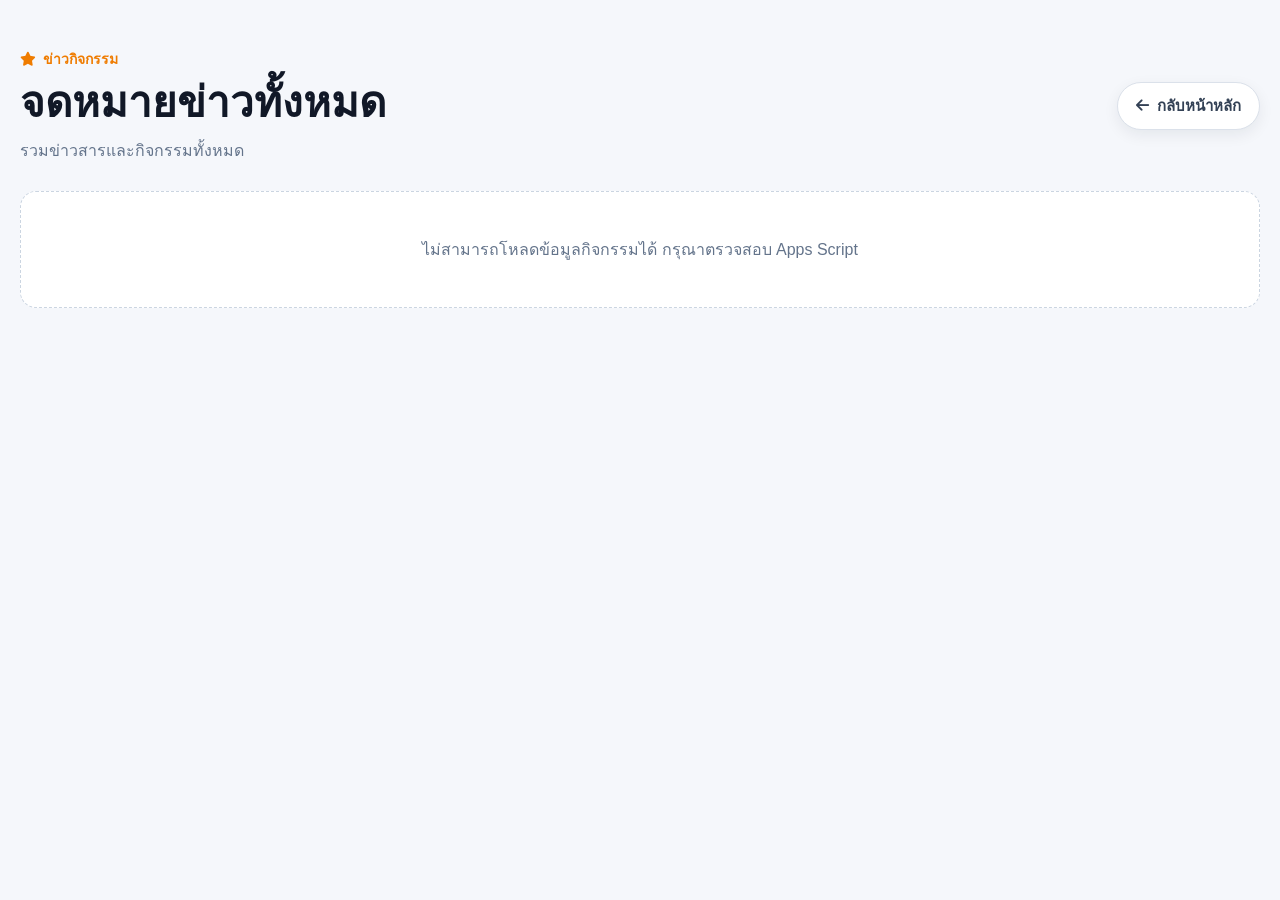
<file: activity.html>
<!DOCTYPE html>
<html lang="th">
<head>
  <meta charset="UTF-8">

  <meta name="viewport"
        content="width=device-width, initial-scale=1.0">

  <title>จดหมายข่าวทั้งหมด</title>

  <!-- Font Awesome -->
  <link rel="stylesheet"
        href="https://cdnjs.cloudflare.com/ajax/libs/font-awesome/6.5.2/css/all.min.css">

  <!-- CSS หลักของเว็บไซต์ -->
  <link rel="stylesheet" href="style.css">

  <!-- CSS Activity Box -->
  <link rel="stylesheet" href="activity-box.css">

  <style>
    .activity-page{
      min-height:100vh;
      padding:48px 0 80px;
      background:#f5f7fb;
    }

    .activity-page-container{
      width:min(1320px, calc(100% - 40px));
      margin:0 auto;
    }

    .activity-page-top{
      display:flex;
      align-items:center;
      justify-content:space-between;
      gap:20px;
      margin-bottom:28px;
    }

    .activity-page-heading{
      min-width:0;
    }

    .activity-page-kicker{
      display:inline-flex;
      align-items:center;
      gap:7px;
      margin-bottom:8px;
      color:#ef7c00;
      font-size:14px;
      font-weight:700;
    }

    .activity-page-heading h1{
      margin:0;
      color:#111827;
      font-size:clamp(28px, 4vw, 42px);
      line-height:1.2;
    }

    .activity-page-heading p{
      margin:10px 0 0;
      color:#64748b;
      font-size:16px;
    }

    .activity-back-btn{
      display:inline-flex;
      align-items:center;
      justify-content:center;
      gap:8px;
      flex-shrink:0;

      padding:11px 18px;
      border-radius:999px;

      background:#fff;
      border:1px solid #dbe1ea;
      color:#334155;

      text-decoration:none;
      font-size:15px;
      font-weight:700;

      box-shadow:0 5px 15px rgba(15,23,42,.07);
      transition:
        transform .2s ease,
        box-shadow .2s ease,
        border-color .2s ease;
    }

    .activity-back-btn:hover{
      transform:translateY(-2px);
      border-color:#ff9800;
      box-shadow:0 10px 22px rgba(15,23,42,.12);
    }

    .activity-page .activity-box-grid{
      grid-template-columns:repeat(6, minmax(0, 1fr));
    }

    .activity-page-status{
      padding:45px 20px;
      border:1px dashed #cbd5e1;
      border-radius:16px;
      background:#fff;
      color:#64748b;
      text-align:center;
      font-size:16px;
    }


    .activity-slider-controls{
      display:grid;
      grid-template-columns:1fr auto 1fr;
      align-items:center;
      margin-top:30px;
      padding:0 8px;
    }

    .activity-slider-controls[hidden]{
      display:none;
    }

    .activity-slider-btn{
      width:58px;
      height:58px;
      display:inline-flex;
      align-items:center;
      justify-content:center;
      border:1px solid #d8e1ec;
      border-radius:50%;
      background:#fff;
      color:#ef7c00;
      font-size:22px;
      cursor:pointer;
      box-shadow:0 8px 22px rgba(15,23,42,.09);
      transition:transform .18s ease, box-shadow .18s ease, opacity .18s ease;
    }

    .activity-slider-btn:first-child{justify-self:start}
    .activity-slider-btn:last-child{justify-self:end}

    .activity-slider-btn:hover:not(:disabled){
      transform:translateY(-2px);
      box-shadow:0 12px 28px rgba(15,23,42,.14);
    }

    .activity-slider-btn:disabled{
      opacity:.28;
      cursor:not-allowed;
    }

    .activity-page-indicator{
      min-width:78px;
      padding:8px 14px;
      border-radius:999px;
      background:#e8eef6;
      color:#64748b;
      text-align:center;
      font-size:14px;
      font-weight:700;
    }

    @media (max-width:1200px){
      .activity-page .activity-box-grid{
        grid-template-columns:repeat(4, minmax(0, 1fr));
      }
    }

    @media (max-width:992px){
      .activity-page .activity-box-grid{
        grid-template-columns:repeat(3, minmax(0, 1fr));
      }
    }

    @media (max-width:768px){
      .activity-page{
        padding:34px 0 60px;
      }

      .activity-page-container{
        width:min(100% - 28px, 1320px);
      }

      .activity-page-top{
        align-items:flex-start;
      }

      .activity-page .activity-box-grid{
        grid-template-columns:repeat(2, minmax(0, 1fr));
        gap:16px;
      }
    }

    @media (max-width:520px){
      .activity-page-top{
        flex-direction:column;
      }

      .activity-back-btn{
        width:100%;
      }

      .activity-page .activity-box-grid{
        grid-template-columns:1fr;
      }
    }
  </style>
</head>

<body>

  <!-- ใส่ Header หรือ Menu เดิมของเว็บไซต์ตรงนี้ -->

  <main class="activity-page">
    <div class="activity-page-container">

      <div class="activity-page-top">

        <div class="activity-page-heading">
          <div class="activity-page-kicker">
            <i class="fa-solid fa-star"
               aria-hidden="true"></i>
            ข่าวกิจกรรม
          </div>

          <h1>จดหมายข่าวทั้งหมด</h1>

          <p>
            รวมข่าวสารและกิจกรรมทั้งหมด
          </p>
        </div>

<a class="activity-back-btn"
   href="index.html"
   onclick="return backToHome(event)">
          <i class="fa-solid fa-arrow-left"
             aria-hidden="true"></i>
          กลับหน้าหลัก
        </a>

      </div>

      <div id="activityAllStatus"
           class="activity-page-status">
        กำลังโหลดข้อมูลกิจกรรม...
      </div>

      <div id="activityAllGrid"
           class="activity-box-grid">
      </div>

      <div id="activitySliderControls" class="activity-slider-controls" hidden>
        <button id="activityPrevBtn" class="activity-slider-btn" type="button" aria-label="แสดง 12 รายการก่อนหน้า">
          <i class="fa-solid fa-arrow-left"></i>
        </button>

        <div id="activityPageIndicator" class="activity-page-indicator"></div>

        <button id="activityNextBtn" class="activity-slider-btn" type="button" aria-label="แสดง 12 รายการถัดไป">
          <i class="fa-solid fa-arrow-right"></i>
        </button>
      </div>

    </div>
  </main>

  <!-- ใส่ Footer เดิมของเว็บไซต์ตรงนี้ -->

  <script>
    (() => {
      'use strict';

      const ACTIVITY_API_URL =
        'https://script.google.com/macros/s/AKfycbxFq4haAxXGYT2sVc2cU9OjO-XtqyezvkZB1NxcDJTqpgQS5V2QM_De5BYEWyScQztiXg/exec?mode=activity';

      const ACTIVITY_PAGE_SIZE = 12;
      const activityState = { items: [], page: 0 };

      const escapeHtml = (value) => String(value ?? '')
        .replaceAll('&', '&amp;')
        .replaceAll('<', '&lt;')
        .replaceAll('>', '&gt;')
        .replaceAll('"', '&quot;')
        .replaceAll("'", '&#039;');

      function normalizeActivity(row) {
        return {
          title: String(
            row.title ??
            row.topic ??
            ''
          ).trim(),

          image: String(
            row.image ??
            row.imageUrl ??
            ''
          ).trim(),

          url: String(
            row.url ??
            row.link ??
            ''
          ).trim(),

          date: String(
            row.date ??
            ''
          ).trim()
        };
      }

      function renderActivities(items) {
        const grid =
          document.getElementById('activityAllGrid');

        const status =
          document.getElementById('activityAllStatus');

        if (!grid || !status) return;

        const controls = document.getElementById('activitySliderControls');
        const prevBtn = document.getElementById('activityPrevBtn');
        const nextBtn = document.getElementById('activityNextBtn');
        const indicator = document.getElementById('activityPageIndicator');

        if (!items.length) {
          if (controls) controls.hidden = true;
          grid.innerHTML = '';
          status.hidden = false;
          status.textContent = 'ยังไม่มีข้อมูลกิจกรรม';
          return;
        }

        status.hidden = true;

        const totalPages = Math.max(1, Math.ceil(items.length / ACTIVITY_PAGE_SIZE));
        const start = activityState.page * ACTIVITY_PAGE_SIZE;
        const visibleItems = items.slice(start, start + ACTIVITY_PAGE_SIZE);

        grid.innerHTML = visibleItems.map((item) => {
          const title = escapeHtml(
            item.title || 'กิจกรรม'
          );

          const image = escapeHtml(
            item.image ||
            'https://placehold.co/900x650?text=Activity'
          );

          const url = escapeHtml(item.url || '');
          const date = escapeHtml(item.date || '');

          const clickableClass =
            item.url ? ' is-clickable' : '';

          return `
            <article class="activity-box-card${clickableClass}">

              <a class="activity-box-image-link"
                 href="${url || '#'}"
                 ${item.url
                   ? 'target="_blank" rel="noopener noreferrer"'
                   : 'aria-disabled="true" tabindex="-1"'}
                 aria-label="เปิดรายละเอียด ${title}">

                <img
                  src="${image}"
                  alt="${title}"
                  loading="lazy"
                  onerror="this.onerror=null;this.src='https://placehold.co/900x650?text=Activity';">
              </a>

              <div class="activity-box-card-body">

                <h3>${title}</h3>

                ${
                  date
                    ? `
                      <div class="activity-box-date">
                        <i class="fa-solid fa-calendar-days"
                           aria-hidden="true"></i>
                        <span>${date}</span>
                      </div>
                    `
                    : ''
                }

              </div>
            </article>
          `;
        }).join('');

        if (controls && prevBtn && nextBtn && indicator) {
          controls.hidden = totalPages <= 1;
          prevBtn.disabled = activityState.page <= 0;
          nextBtn.disabled = activityState.page >= totalPages - 1;
          indicator.textContent = `${activityState.page + 1} / ${totalPages}`;
        }
      }

      async function loadAllActivities() {
        const status =
          document.getElementById('activityAllStatus');

        try {
          const response = await fetch(
            ACTIVITY_API_URL + '&_t=' + Date.now(),
            {
              method:'GET',
              cache:'no-store'
            }
          );

          if (!response.ok) {
            throw new Error(
              `HTTP ${response.status}`
            );
          }

          const result = await response.json();

          if (!result.success) {
            throw new Error(
              result.message ||
              'โหลดข้อมูลกิจกรรมไม่สำเร็จ'
            );
          }

          const items = (result.activities || [])
            .map(normalizeActivity)
            .filter(item =>
              item.title || item.image
            );

          activityState.items = items;
          activityState.page = 0;
          renderActivities(activityState.items);

        } catch (error) {
          console.error(
            'Activity All Page:',
            error
          );

          if (status) {
            status.hidden = false;
            status.textContent =
              'ไม่สามารถโหลดข้อมูลกิจกรรมได้ กรุณาตรวจสอบ Apps Script';
          }
        }
      }

      function showPreviousActivities() {
        if (activityState.page <= 0) return;
        activityState.page -= 1;
        renderActivities(activityState.items);
      }

      function showNextActivities() {
        const totalPages = Math.ceil(activityState.items.length / ACTIVITY_PAGE_SIZE);
        if (activityState.page >= totalPages - 1) return;
        activityState.page += 1;
        renderActivities(activityState.items);
      }

      document.addEventListener('DOMContentLoaded', () => {
        document.getElementById('activityPrevBtn')?.addEventListener('click', showPreviousActivities);
        document.getElementById('activityNextBtn')?.addEventListener('click', showNextActivities);
        loadAllActivities();
      });
    })();
  </script>
<script>
function backToHome(event) {
  event.preventDefault();

  // หาก activity.html เปิดเป็นแท็บใหม่ ให้ปิดแท็บ
  // หน้า index.html เดิมจะยังแสดงข้อมูลและตำแหน่งเดิม
  if (window.opener && !window.opener.closed) {
    window.close();
    return false;
  }

  // หากเปิดในแท็บเดียวกัน ให้ย้อนกลับไปหน้าเดิม
  if (window.history.length > 1) {
    window.history.back();
    return false;
  }

  // กรณีเปิด activity.html โดยตรงและไม่มีประวัติ
  window.location.href = 'index.html';
  return false;
}
</script>
</body>
</html>
</file>
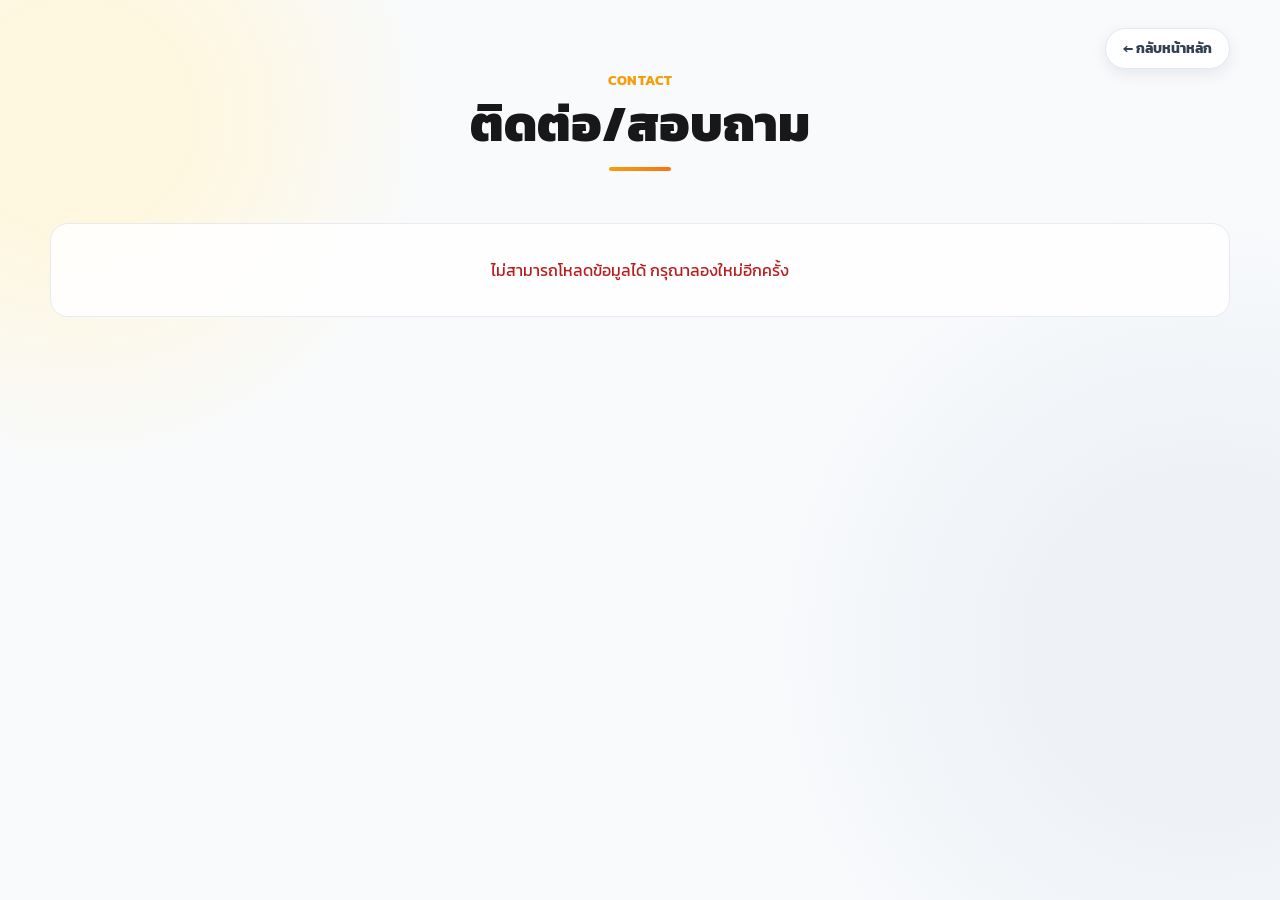
<file: contact.html>
<!DOCTYPE html>
<html lang="th">
<head>
  <meta charset="UTF-8">
  <meta name="viewport" content="width=device-width, initial-scale=1.0">
  <meta name="description" content="ติดต่อและสอบถาม">
  <title>ติดต่อ/สอบถาม</title>
  <link rel="preconnect" href="https://fonts.googleapis.com">
  <link rel="preconnect" href="https://fonts.gstatic.com" crossorigin>
  <link href="https://fonts.googleapis.com/css2?family=Kanit:wght@300;400;500;600;700;800&display=swap" rel="stylesheet">
  <link rel="stylesheet" href="https://cdnjs.cloudflare.com/ajax/libs/font-awesome/6.7.2/css/all.min.css">
  <link rel="stylesheet" href="about-page.css?v=20260824-1">
</head>
<body data-about-page="contact">
  <main class="about-page">
    <div class="about-container">
      <div class="about-topbar"><a class="about-back" href="index.html">← กลับหน้าหลัก</a></div>
      <header class="about-heading">
        <div class="about-kicker">CONTACT</div>
        <h1>ติดต่อ/สอบถาม</h1>
        <div class="about-heading-line"></div>
      </header>
      <div id="aboutPageContent">
        <div id="contactPanel" class="contact-panel">
          <div class="contact-details">
            <div class="contact-row contact-organization" data-optional><span id="contactOrganization"></span></div>
            <div class="contact-row" data-optional><span id="contactAddress"></span></div>
            <div class="contact-row" data-optional>โทรศัพท์ <span id="contactPhone"></span></div>
          </div>
          <div id="contactSocials" class="contact-socials" aria-label="ช่องทางสื่อสังคมออนไลน์">
            <a id="contactFacebook" class="contact-social contact-facebook" target="_blank" rel="noopener noreferrer" aria-label="Facebook" hidden><i class="fa-brands fa-facebook-f" aria-hidden="true"></i></a>
            <a id="contactLine" class="contact-social contact-line" target="_blank" rel="noopener noreferrer" aria-label="Line" hidden><i class="fa-brands fa-line" aria-hidden="true"></i></a>
          </div>
          <div id="contactMapWrap" class="contact-map-wrap" hidden>
            <iframe id="contactMap" class="contact-map" title="แผนที่ตั้งหน่วยงาน" loading="lazy" referrerpolicy="no-referrer-when-downgrade"></iframe>
            <a id="contactMapLink" class="contact-map-link" target="_blank" rel="noopener noreferrer">เปิดใน Google Map</a>
          </div>
        </div>
      </div>
    </div>
  </main>
  <script src="about-page.js?v=20260824-1"></script>
</body>
</html>
</file>
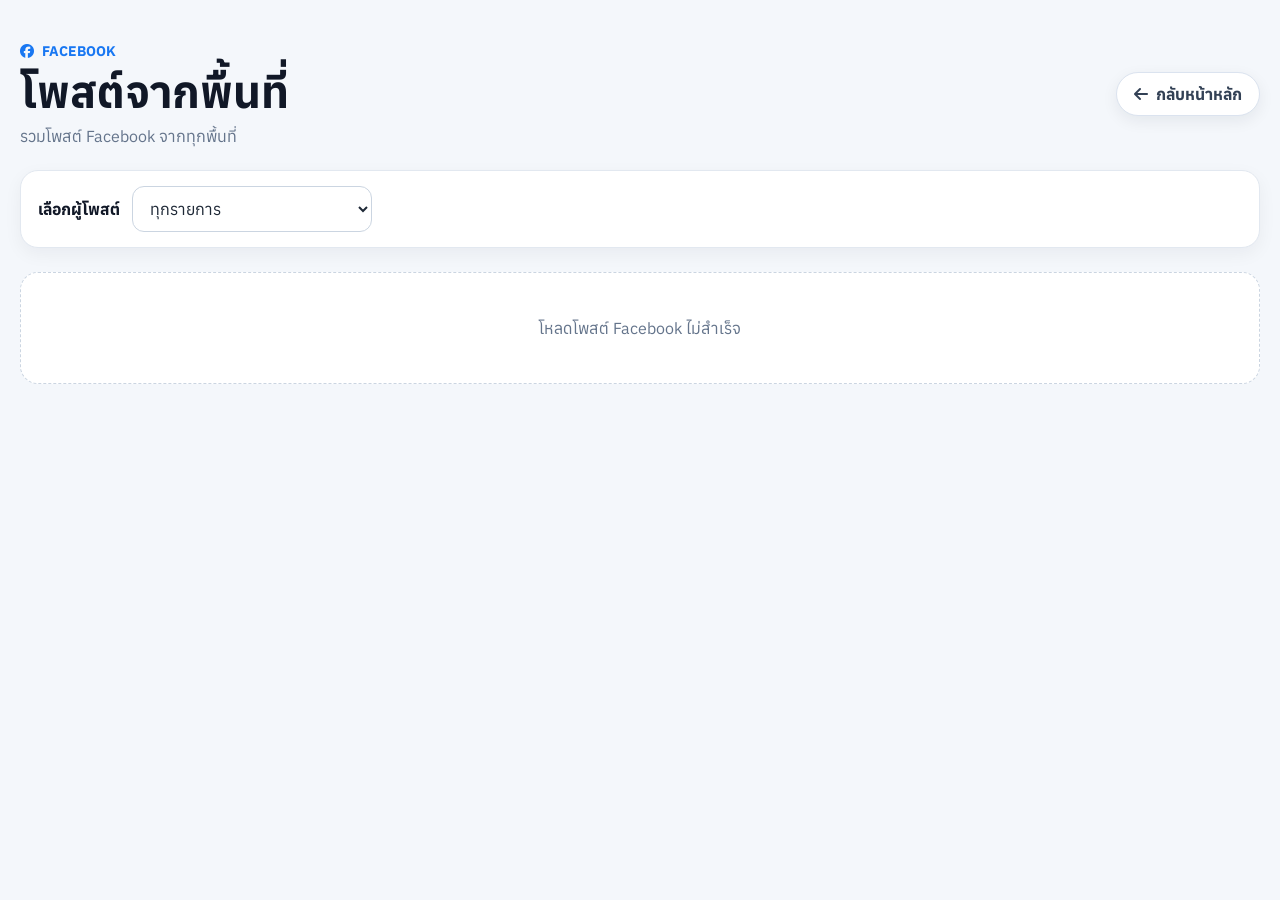
<file: fbpost.html>
<!DOCTYPE html>
<html lang="th">
<head>
  <meta charset="UTF-8">
  <meta name="viewport" content="width=device-width, initial-scale=1.0">
  <title>โพสต์ Facebook</title>
  <link rel="preconnect" href="https://fonts.googleapis.com">
  <link rel="preconnect" href="https://fonts.gstatic.com" crossorigin>
  <link href="https://fonts.googleapis.com/css2?family=Anuphan:wght@400;500;600;700;800&display=swap" rel="stylesheet">
  <link rel="stylesheet" href="https://cdnjs.cloudflare.com/ajax/libs/font-awesome/6.5.2/css/all.min.css">
  <link rel="stylesheet" href="style.css">
  <link rel="stylesheet" href="fbpost.css?v=20260826-2">
</head>
<body>
  <main class="fb-page">
    <div class="fb-page-container">
      <div class="fb-page-top">
        <div>
          <div class="fb-page-kicker"><i class="fa-brands fa-facebook"></i> FACEBOOK</div>
          <h1>โพสต์จากพื้นที่</h1>
          <p>รวมโพสต์ Facebook จากทุกพื้นที่</p>
        </div>
        <a class="fb-back-btn" href="index.html">
          <i class="fa-solid fa-arrow-left"></i> กลับหน้าหลัก
        </a>
      </div>

      <section class="fb-filter" aria-label="ตัวกรองโพสต์">
        <label for="fbAreaFilter">เลือกผู้โพสต์</label>
        <select id="fbAreaFilter">
          <option value="">ทุกรายการ</option>
        </select>
        <div id="fbResultCount" class="fb-result-count"></div>
      </section>

      <div id="fbPageStatus" class="fb-page-status">กำลังโหลดโพสต์ Facebook...</div>
      <section id="fbPageGrid" class="fb-page-grid" aria-live="polite"></section>

      <div id="fbSliderControls" class="fb-slider-controls" hidden>
        <button id="fbPrevBtn" class="fb-slider-btn" type="button" aria-label="แสดง 4 รายการก่อนหน้า">
          <i class="fa-solid fa-arrow-left"></i>
        </button>
        <div id="fbPageIndicator" class="fb-page-indicator"></div>
        <button id="fbNextBtn" class="fb-slider-btn" type="button" aria-label="แสดง 4 รายการถัดไป">
          <i class="fa-solid fa-arrow-right"></i>
        </button>
      </div>
    </div>
  </main>

  <script src="fbpost.js?v=20260826-7"></script>
</body>
</html>
</file>
<file: style.css>
:root{--navy:#08263a;--navy2:#061c2c;--orange:#ff8467;--orange2:#ff6d4d;--yellow:#ffd36d;--cream:#fff6e7;--white:#fff;--text:#10212c;--muted:#64717a;--shadow:0 18px 45px rgba(7,31,48,.18)}
html {
  scroll-behavior: smooth;
}
*{box-sizing:border-box}html{scroll-behavior:smooth}body{margin:0;font-family:"Kanit",sans-serif;color:var(--text);background:var(--cream)}a{text-decoration:none;color:inherit}img{max-width:100%;display:block}.container{width:min(1180px,calc(100% - 40px));margin:auto}
.announcement{background:var(--navy2);color:#fff;min-height:86px;display:flex;align-items:center;background-image:radial-gradient(circle at 8% 30%,#ff744d 0 2px,transparent 3px),radial-gradient(circle at 28% 70%,#ffd36d 0 2px,transparent 3px),radial-gradient(circle at 72% 25%,#ff744d 0 2px,transparent 3px),radial-gradient(circle at 88% 70%,#fff 0 1px,transparent 2px);background-size:180px 90px}.announcement-inner{display:grid;grid-template-columns:auto 1fr auto;gap:28px;align-items:center}.announcement p{margin:0;text-align:center;font-size:14px;opacity:.9}
.brand{
    justify-self:start;
    display:flex;
    align-items:center;
}
.brand-icon{width:30px;height:30px;border-radius:50%;background:linear-gradient(135deg,var(--orange),var(--orange2));color:#fff;display:grid;place-items:center;font-size:16px;box-shadow:inset 0 0 0 4px rgba(255,255,255,.22)}.brand-light{color:#fff}.tiny-btn,.primary-btn{background:var(--orange);color:#fff;border-radius:999px;padding:11px 22px;font-weight:600;transition:.25s}.tiny-btn:hover,.primary-btn:hover{transform:translateY(-2px);background:var(--orange2)}
.site-header{background:#fff;position:sticky;top:0;z-index:20;box-shadow:0 5px 25px rgba(4,22,35,.09)}
.nav-wrap{
    display:grid;
    grid-template-columns:1fr auto 1fr;
    align-items:center;
    min-height:72px;
}
.main-nav{
    justify-self:center;
    display:flex;
    align-items:center;
    gap:clamp(8px,1.15vw,20px);
}
.main-nav>a{position:relative;white-space:nowrap;font-size:14px}.main-nav>a:after{content:"";position:absolute;left:0;bottom:-8px;width:0;height:2px;background:var(--orange);transition:.25s}.main-nav>a:hover:after{width:100%}.nav-button{background:var(--navy);color:#fff;border-radius:999px;padding:10px 20px;font-size:13px}.menu-toggle{display:none;border:0;background:none;font-size:26px}
.main-nav-dropdown{position:relative;flex:0 0 auto}
.main-nav-dropdown-toggle{display:flex;align-items:center;gap:5px;padding:10px 0;border:0;background:transparent;color:inherit;cursor:pointer;font:inherit;font-size:14px;white-space:nowrap}
.main-nav-dropdown-toggle span{font-size:11px;transition:transform .2s ease}
.main-nav-dropdown.is-open .main-nav-dropdown-toggle span{transform:rotate(180deg)}
.main-nav-dropdown-menu{position:absolute;top:calc(100% + 10px);left:50%;z-index:100;display:none;min-width:210px;max-width:310px;padding:8px;border:1px solid #e5e7eb;border-radius:14px;background:#fff;box-shadow:0 16px 38px rgba(15,23,42,.18);transform:translateX(-50%)}
.main-nav-dropdown.is-open .main-nav-dropdown-menu{display:grid}
.main-nav-dropdown-menu a,.main-nav-dropdown-label,.main-nav-dropdown-status{display:block;padding:10px 12px;border-radius:9px;color:#26324d;font-size:14px;line-height:1.35;text-align:left;white-space:normal}
.main-nav-dropdown-menu a{text-decoration:none}
.main-nav-dropdown-menu a:hover,.main-nav-dropdown-menu a:focus-visible{background:#eff6ff;color:#1d4ed8;outline:none}
.main-nav-dropdown-label{cursor:default;color:#4b5563}
.main-nav-dropdown-status{color:#9ca3af;text-align:center}
.hero {
  position: relative;
  min-height: 620px;
 background-image: none;
  background-size: cover;
  background-position: center;
  background-repeat: no-repeat;
}
.hero-overlay{position:absolute;inset:0;background:linear-gradient(90deg,rgba(5,28,44,.96) 0%,rgba(5,28,44,.79) 40%,rgba(5,28,44,.1) 78%)}
.hero-content{position:relative;z-index:2;color:#fff;padding-top:90px}.eyebrow,.section-kicker{text-transform:uppercase;letter-spacing:2px;font-size:12px;font-weight:600}.hero h1{font-size:clamp(42px,6vw,70px);line-height:.98;max-width:650px;margin:18px 0}.hero p{max-width:520px;line-height:1.8;opacity:.88}.hero-actions{display:flex;align-items:center;gap:26px;margin-top:30px}.text-link{font-weight:500}.floating-dot{position:absolute;border-radius:50%;background:var(--orange);box-shadow:0 0 0 7px rgba(255,132,103,.16)}.dot-1{width:12px;height:12px;left:9%;top:25%}.dot-2{width:8px;height:8px;left:39%;top:16%;background:var(--yellow)}.dot-3{width:10px;height:10px;right:8%;top:24%}
.section-heading{display:flex;justify-content:space-between;align-items:end;margin-bottom:28px}.section-heading h2{font-size:clamp(28px,4vw,44px);margin:-5px 0 0}.view-all{font-weight:600}
.book-grid{
  display:grid;
  grid-template-columns:repeat(3,minmax(0,1fr));
  gap:28px;
  max-width:1060px;
  margin:0 auto;
  position:relative;
  z-index:2;
}
.book-card{
  width:100%;
  max-width:335px;
  margin:0 auto;
  background:#ff9a80;
  border-radius:8px;
  overflow:hidden;
  box-shadow:var(--shadow);
  transition:.25s;
}
.book-card:hover{transform:translateY(-8px)}.book-image{aspect-ratio:1.25/1;overflow:hidden;background:var(--navy)}.book-image img{width:100%;height:100%;object-fit:cover}.book-body{padding:20px}.badge{display:inline-block;background:var(--yellow);border-radius:999px;padding:5px 11px;font-size:11px;font-weight:700}.badge-dark{background:var(--navy);color:#fff}.book-body h3{font-size:23px;margin:13px 0 8px;color:#fff}.book-body p{font-size:14px;line-height:1.65;margin:0;color:rgba(16,33,44,.78)}.book-meta{display:flex;justify-content:space-between;align-items:center;margin-top:18px}.book-meta strong{font-size:20px}.book-meta button{width:38px;height:38px;border:0;border-radius:50%;background:var(--navy);color:#fff;font-size:23px;cursor:pointer}

.footer{background:#041622;color:#fff;padding-top:55px}.footer-inner{display:grid;grid-template-columns:1.2fr .7fr 1fr;gap:60px;padding-bottom:45px}.footer p{color:rgba(255,255,255,.66);margin:8px 0}.footer h4{margin-top:0}
.subscribe-form{display:flex}.subscribe-form input{flex:1;min-width:0;padding:12px 14px;border:0;border-radius:8px 0 0 8px}.subscribe-form button{border:0;background:var(--orange);color:#fff;padding:0 18px;border-radius:0 8px 8px 0}.copyright{text-align:center;border-top:1px solid rgba(255,255,255,.1);padding:18px;color:rgba(255,255,255,.5);font-size:13px}
@media(max-width:860px){.announcement p{display:none}.announcement-inner{grid-template-columns:1fr auto}.main-nav,.nav-button{display:none}.menu-toggle{display:block}.main-nav.open{display:flex;position:absolute;top:68px;left:0;right:0;background:#fff;flex-direction:column;padding:22px 30px;box-shadow:0 15px 25px rgba(0,0,0,.1)}
.book-grid,.category-grid{grid-template-columns:1fr 1fr}
.book-grid{
  max-width:720px;
}
.footer-inner{grid-template-columns:1fr 1fr}.hero{height:580px}.hero-overlay{background:linear-gradient(90deg,rgba(5,28,44,.95),rgba(5,28,44,.55))}}
@media(max-width:590px){
  .container{
    width:min(100% - 26px,1180px);
  }

  .announcement{
    min-height:66px;
  }

  .hero{
    height:600px;
  }

  .hero-content{
    padding-top:75px;
  }

  .hero h1{
    font-size:44px;
  }

  .hero-actions{
    align-items:flex-start;
    flex-direction:column;
    gap:17px;
  }

  .section-heading{
    align-items:flex-start;
    flex-direction:column;
    gap:12px;
  }

  .book-grid,
  .category-grid,
  .footer-inner{
    grid-template-columns:1fr;
  }

  

  .book-card{
    width:100%;
    max-width:335px;
    margin:0 auto;
  }

  .footer-inner{
    gap:30px;
  }

  .subscribe-form{
    max-width:420px;
  }
}
/* ================================
   News slider
================================ */

.news-slider {
  position: relative;
  width: 100%;
  margin: 0 0 42px;
  border-radius: 24px;
  overflow: hidden;
  background: #ececec;
  box-shadow: 0 14px 35px rgba(4, 35, 52, 0.16);
}

.news-slides {
  position: relative;
  width: 100%;
  aspect-ratio: 16 / 6;
  min-height: 280px;
}

.news-slide {
  position: absolute;
  inset: 0;
  width: 100%;
  height: 100%;
  opacity: 0;
  visibility: hidden;
  transition:
    opacity 0.55s ease,
    visibility 0.55s ease;
}

.news-slide.active {
  opacity: 1;
  visibility: visible;
}

.news-slide img {
  display: block;
  width: 100%;
  height: 100%;
 object-fit: contain;
background: #ffffff;
  object-position: center;
}

.news-arrow{
  position:absolute;
  top:50%;
  z-index:10;

  width:46px;
  height:46px;
  padding:0;

  display:flex;
  align-items:center;
  justify-content:center;

  border:0;
  border-radius:50%;
  background:rgba(5,35,53,.82);
  color:#fff;

  font-family:Arial,sans-serif;
  font-size:34px;
  line-height:1;

  cursor:pointer;
  transform:translateY(-50%);
  transition:background .2s ease,transform .2s ease;
}

.news-prev{
  left:18px;
}

.news-next{
  right:18px;
}

.news-arrow:hover{
  background:#ff7d61;
  transform:translateY(-50%) scale(1.06);
}
.news-dots {
  position: absolute;
  left: 50%;
  bottom: 16px;
  z-index: 5;
  display: flex;
  gap: 8px;
  transform: translateX(-50%);
}

.news-dot {
  width: 10px;
  height: 10px;
  padding: 0;
  border: 2px solid #fff;
  border-radius: 50%;
  background: rgba(255, 255, 255, 0.45);
  cursor: pointer;
}

.news-dot.active {
  width: 26px;
  border-radius: 10px;
  background: #ff7d61;
}

.news-loading {
  position: absolute;
  inset: 0;
  z-index: 3;
  display: flex;
  align-items: center;
  justify-content: center;
  background: #edf0f1;
  color: #173447;
  font-size: 16px;
  font-weight: 500;
}

.news-slider.is-empty {
  display: none;
}

.news-slider.single-slide .news-arrow,
.news-slider.single-slide .news-dots {
  display: none;
}

@media (max-width: 768px) {
  .news-slider {
    margin-bottom: 30px;
    border-radius: 16px;
  }

  .news-slides {
    aspect-ratio: 16 / 9;
    min-height: 190px;
  }

  .news-arrow {
    width: 38px;
    height: 38px;
    font-size: 28px;
  }

  .news-prev {
    left: 10px;
  }

  .news-next {
    right: 10px;
  }

  .news-dots {
    bottom: 10px;
  }
}
.news-slider{
  position:relative;
  isolation:isolate;
}
@media(max-width:768px){
  .news-arrow{
    width:38px;
    height:38px;
    font-size:28px;
  }

  .news-prev{
    left:10px;
  }

  .news-next{
    right:10px;
  }
}

/* =====================================================
   Learning Base — Apps Script original style
   Scoped to avoid changing the existing GitHub website
===================================================== */

#learningBaseModule,
#learningBaseModule *{box-sizing:border-box}

#learningBaseModule{
  width:100%;
  margin:0;
  padding:24px 0 60px;
  font-family:"Prompt","Kanit",Arial,sans-serif;
  background:#f5f7fb;
  color:#111827;
}

#learningBaseModule .learning-container{
  width:100%;
  max-width:1900px;
  margin:auto;
  padding:0 24px;
}


/* Buttons */
#learningBaseModule button,
.learning-modal button{
  border:0;
  border-radius:14px;
  padding:10px 16px;
  font-family:"Prompt","Kanit",Arial,sans-serif;
  font-weight:700;
  cursor:pointer;
  background:#eb5325;
  color:#fff;
}

#learningBaseModule .btn-light,.learning-modal .btn-light{background:#fff;color:#2563eb}
#learningBaseModule .btn-green,.learning-modal .btn-green{background:#16a34a}
#learningBaseModule .btn-orange,.learning-modal .btn-orange{background:#f97316}
#learningBaseModule .btn-red,.learning-modal .btn-red{background:#dc2626}
#learningBaseModule .btn-dark,.learning-modal .btn-dark{background:#111827}

/* Tabs */
#learningBaseModule .learning-tabs{
  display:flex;
  gap:8px;
  flex-wrap:wrap;
  margin-bottom:18px;
}

#learningBaseModule .learning-tabs > div{
  flex-wrap:wrap;
}

#learningBaseModule .learning-tabs button{
  background:#e5e7eb;
  color:#111827;
}

#learningBaseModule .learning-tabs button.active{
  background:#2563eb;
  color:#fff;
}

#learningBaseModule #baseFilter{
  width:260px;
  padding:12px 14px;
  border:1px solid #d1d5db;
  border-radius:14px;
  margin:0;
  font-family:inherit;
  font-size:15px;
  background:#fff;
  color:#111827;
}

/* Section heading */
#learningBaseModule .learning-section-title{
  display:flex;
  align-items:center;
  justify-content:space-between;
  margin-bottom:16px;
  gap:10px;
  flex-wrap:wrap;
}

#learningBaseModule .learning-section-title h2{
  margin:0;
  font-size:clamp(24px,3vw,30px);
  color:#111827;
}

/* Activity cards — same dimensions and visual style as Apps Script */
#learningBaseModule .learning-grid,
#learningBaseModule #activityGrid{
  display:grid;
  grid-template-columns:repeat(auto-fill,minmax(250px,1fr));
  gap:22px;
  width:100%;
}

#learningBaseModule .learning-card{
  background:#fff;
  border-radius:22px;
  overflow:hidden;
  box-shadow:0 10px 25px rgba(15,23,42,.08);
  border:1px solid #e5e7eb;
}

#learningBaseModule .learning-card img{
  display:block;
  width:100%;
  height:170px;
  object-fit:cover;
  background:#e5e7eb;
}

#learningBaseModule .learning-card-body{padding:16px}

#learningBaseModule .learning-tag{
  display:inline-block;
  padding:5px 10px;
  margin-bottom:8px;
  background:#e0f2fe;
  color:#0369a1;
  border-radius:999px;
  font-size:12px;
  font-weight:700;
}

#learningBaseModule .learning-title{
  margin:4px 0;
  font-size:18px;
  font-weight:800;
  line-height:1.4;
  color:#111827;
}

#learningBaseModule .learning-muted{
  color:#64748b;
  font-size:14px;
  line-height:1.6;
}

#learningBaseModule .learning-detail{
  white-space:pre-line;
  display:-webkit-box;
  -webkit-box-orient:vertical;
  -webkit-line-clamp:3;
  overflow:hidden;
}

#learningBaseModule .learning-actions{
  display:flex;
  gap:8px;
  margin-top:14px;
  flex-wrap:wrap;
}

/* History */
#learningBaseModule .learning-list-item{
  background:#fff;
  border:1px solid #e5e7eb;
  border-radius:18px;
  padding:14px;
  margin-bottom:10px;
  box-shadow:0 6px 18px rgba(15,23,42,.05);
}

#learningBaseModule table{
  width:100%;
  border-collapse:collapse;
  background:#fff;
  border-radius:18px;
  overflow:hidden;
}

#learningBaseModule th,
#learningBaseModule td{
  padding:12px;
  border-bottom:1px solid #e5e7eb;
  text-align:left;
  vertical-align:top;
}

#learningBaseModule th{background:#e0f2fe;color:#075985}
#learningBaseModule .teacher-img{width:42px!important;height:42px!important;border-radius:50%;object-fit:cover;vertical-align:middle;margin-right:6px}
#learningBaseModule .learning-hidden{display:none!important}

/* Modals */
.learning-modal{
  display:none;
  position:fixed;
  inset:0;
  z-index:1000;
  align-items:center;
  justify-content:center;
  padding:16px;
  background:rgba(15,23,42,.55);
  font-family:"Prompt","Kanit",Arial,sans-serif;
  color:#111827;
}

.learning-modal-box{
    position: relative;
    overflow: visible !important;
}

.learning-modal-box h2,
.learning-modal-box h3{color:#111827}

.learning-modal input,
.learning-modal textarea,
.learning-modal select{
  width:100%;
  padding:12px 14px;
  border:1px solid #d1d5db;
  border-radius:14px;
  margin:6px 0 12px;
  font-family:inherit;
  font-size:15px;
  background:#fff;
  color:#111827;
}

.learning-modal textarea{min-height:100px}
.learning-row{display:grid;grid-template-columns:1fr 1fr;gap:12px}

/* Detail slider */
.detail-slider{width:100%;height:360px;border-radius:22px;overflow:hidden;background:#e5e7eb;margin-bottom:18px;position:relative}
.detail-slide{display:none;width:100%;height:100%}
.detail-slide.active{display:block}
.detail-slide img{width:100%;height:100%;object-fit:cover}
.detail-dots{display:flex;justify-content:center;gap:8px;margin-top:-34px;margin-bottom:22px;position:relative;z-index:5}
.detail-dot{width:10px;height:10px;border-radius:50%;background:rgba(255,255,255,.65)}
.detail-dot.active{background:#fff}
.detail-info h2{margin:0 0 10px;font-size:28px}
.detail-info .line{padding:10px 0;border-bottom:1px solid #e5e7eb;font-size:17px;line-height:1.7}

/* Cart */
.learning-cart-summary{padding:14px 16px;margin-bottom:12px;background:#fff;border:1px solid #e5e7eb;border-radius:18px;font-weight:800;box-shadow:0 5px 16px rgba(15,23,42,.05)}
.learning-cart-item{display:grid;grid-template-columns:minmax(0,1fr) 180px;gap:16px;align-items:center;padding:14px;margin-bottom:12px;background:#fff;border:1px solid #e5e7eb;border-radius:18px;box-shadow:0 5px 16px rgba(15,23,42,.05)}
.learning-cart-info{min-width:0}
.learning-cart-title{margin-bottom:4px;font-size:17px;font-weight:800;color:#111827}
.learning-cart-actions{display:flex;flex-wrap:wrap;gap:8px;margin-top:14px}
.learning-confirm-btn{background:#16a34a!important}
.learning-delete-btn{background:#dc2626!important}
.learning-cart-image{width:180px;height:120px;object-fit:cover;border-radius:16px;background:#e5e7eb}

@media(min-width:1600px){
  #learningBaseModule .learning-container{max-width:1800px}
  #learningBaseModule .learning-grid,
  #learningBaseModule #activityGrid{grid-template-columns:repeat(auto-fill,minmax(250px,1fr))}
}

@media(max-width:860px){
  .learning-nav-actions{order:4;width:100%;justify-content:center;padding:8px 0 4px}
  .learning-nav-actions button,.learning-nav-actions a{font-size:12px;padding:8px 11px}
}

@media(max-width:650px){
  #learningBaseModule{padding-top:18px}
  #learningBaseModule .learning-container{padding:0 14px}
  #learningBaseModule .learning-tabs > div{align-items:stretch!important}
  #learningBaseModule .learning-tabs > div > div:first-child{width:100%;display:grid!important;grid-template-columns:1fr 1fr}
  #learningBaseModule .learning-tabs > div > div:last-child{width:100%;margin-left:0!important}
  #learningBaseModule #baseFilter{width:100%!important;margin-top:10px}
  #learningBaseModule .learning-grid,
  #learningBaseModule #activityGrid{grid-template-columns:1fr}
  .learning-row{grid-template-columns:1fr}
  .detail-slider{height:230px}
  .learning-cart-item{grid-template-columns:1fr}
  .learning-cart-image{width:100%;height:190px;order:-1}
}

/* =====================================================
   Recommended books — separate box below news slider
===================================================== */











































.modal-open{overflow:hidden}









#newsSlider, #learningSourceBox, #cliproomBox, #learningBaseModule{
  scroll-margin-top: 90px;
}
@media (max-width:860px){

    .nav-wrap{
        display:flex;
        justify-content:space-between;
        align-items:center;
    }

}
/* =====================================================
   Mobile / Tablet Bottom Navigation
===================================================== */

.mobile-bottom-nav {
  display: none;
}

/* แสดงเฉพาะแท็บเล็ตและสมาร์ทโฟน */
@media (max-width: 1024px) {

  /* ซ่อนเมนูด้านบน */
  .main-nav,
  .menu-toggle {
    display: none !important;
  }

  /* เว้นพื้นที่ด้านล่าง ไม่ให้เมนูทับเนื้อหา */
  body {
    padding-bottom: calc(76px + env(safe-area-inset-bottom));
  }

  .mobile-bottom-nav {
    position: fixed;
    left: 0;
    right: 0;
    bottom: 0;
    z-index: 9999;

    display: grid;
    grid-template-columns: repeat(6, minmax(0, 1fr));
    align-items: stretch;

    min-height: 70px;
    padding:
      6px
      max(4px, env(safe-area-inset-right))
      calc(6px + env(safe-area-inset-bottom))
      max(4px, env(safe-area-inset-left));

    background: rgba(255, 255, 255, 0.97);
    border-top: 1px solid #e2e8f0;
    box-shadow: 0 -7px 24px rgba(8, 38, 58, 0.15);

    backdrop-filter: blur(15px);
    -webkit-backdrop-filter: blur(15px);
  }

  .mobile-bottom-link {
    position: relative;
    min-width: 0;
    min-height: 56px;
    padding: 5px 2px;

    display: flex;
    flex-direction: column;
    align-items: center;
    justify-content: center;
    gap: 4px;

    border-radius: 13px;
    color: #64748b;
    text-decoration: none;

    font-family: "Kanit", sans-serif;
    font-size: 10px;
    font-weight: 500;
    line-height: 1.1;
    text-align: center;

    transition:
      color 0.2s ease,
      background-color 0.2s ease,
      transform 0.2s ease;
  }

  .mobile-bottom-link i {
    display: flex;
    align-items: center;
    justify-content: center;

    height: 23px;
    font-size: 22px;
    line-height: 1;
  }

  .mobile-bottom-link:hover,
  .mobile-bottom-link.active {
    color: #ff6d4d;
    background: #fff1ed;
  }

  .mobile-bottom-link:active {
    transform: scale(0.94);
  }

  #home, #newsSlider, #learningSourceBox, #cliproomBox, #learningBaseModule{
    scroll-margin-top: 78px;
  }
}

@media (max-width: 590px) {

  body {
    padding-bottom: calc(72px + env(safe-area-inset-bottom));
  }

  .mobile-bottom-nav {
    min-height: 67px;
    padding-top: 4px;
  }

  .mobile-bottom-link {
    min-height: 53px;
    padding: 4px 1px;
    gap: 3px;
    font-size: 8.5px;
  }

  .mobile-bottom-link i {
    height: 21px;
    font-size: 20px;
  }
}
/* ==================================================
   Mobile Profile Navigation
   แสดงผลบนสมาร์ทโฟนและแท็บเล็ต
================================================== */
@media screen and (max-width: 1024px) {

  .site-header {
    position: relative;
    z-index: 1000;
  }

  .site-header .nav-wrap {
    width: 100%;
    min-height: 64px;
    display: flex;
    align-items: center;
    justify-content: space-between;
    gap: 6px;
    padding: 7px 10px;
    box-sizing: border-box;
  }

  /* โลโก้อยู่ด้านซ้าย */
  .nav-wrap > .brand {
    flex: 0 0 auto;
    margin: 0;
  }

  .nav-wrap > .brand span:not(.brand-icon) {
    display: none;
  }

  .nav-wrap > .brand .brand-icon {
    width: 38px;
    height: 38px;
    min-width: 38px;
    display: flex;
    align-items: center;
    justify-content: center;
  }

  /* กล่องข้อมูลสมาชิกด้านขวา */
  #mobileProfileNav {
    flex: 1 1 auto;
    min-width: 0;
    max-width: calc(100% - 45px);

    display: flex !important;
    align-items: center;
    justify-content: flex-end;
    flex-wrap: nowrap;

    gap: 5px;
    margin: 0;
    padding: 0;
    overflow: visible;
  }

  /* รูปสมาชิก */
  #mobileProfileNav #profilePhoto {
    order: 5;
    display: block !important;

    width: 36px !important;
    height: 36px !important;
    min-width: 36px;
    margin: 0 !important;
    padding: 0;

    border: 2px solid #ffffff;
    border-radius: 50%;
    object-fit: cover;
    box-shadow: 0 2px 7px rgba(0, 0, 0, 0.16);
  }

  /* ชื่อสมาชิก */
  #mobileProfileNav #profileName {
    display: none !important;
    visibility: hidden !important;
    opacity: 0 !important;

    flex: 0 1 auto;
    min-width: 0;
    max-width: 105px;

    margin: 0 !important;
    padding: 0 2px !important;

    color: #111827 !important;
    font-size: 12px !important;
    font-weight: 600;
    line-height: 1.2;
    text-align: right;

    white-space: nowrap;
    overflow: hidden;
    text-overflow: ellipsis;
  }

  /* ปุ่มบัญชีผู้ใช้ */
  #mobileProfileNav #profileLoginBtn {
    order: 3;

    flex: 0 0 auto;
    width: auto !important;
    min-width: 0;
    height: 30px;

    margin: 0 !important;
    padding: 0 8px !important;

    border: none !important;
    border-radius: 15px !important;
    background: #08b6cf !important;
    color: #ffffff !important;
    box-shadow: none !important;

    font-size: 11px !important;
    font-weight: 600;
    line-height: 30px;
    white-space: nowrap;
  }

  /* ชั่วโมงกิจกรรม */
  #mobileProfileNav #profileHours {
    order: 2;

    flex: 0 0 auto;
    min-width: 30px;
    height: 30px;

    display: inline-flex !important;
    align-items: center;
    justify-content: center;

    margin: 0 !important;
    padding: 0 8px !important;

    border-radius: 15px;
    background: #fff1cc !important;
    color: #a45b00 !important;

    font-size: 12px !important;
    font-weight: 700;
    line-height: 1;
    white-space: nowrap;
  }

  #mobileProfileNav #profileHoursLabel {
    order: 2;
    display: inline-flex !important;
    align-items: center;
    height: 30px;
    margin-left: -7px !important;
    padding-right: 8px !important;
    color: #a45b00 !important;
    font-size: 10px !important;
    font-weight: 600;
    white-space: nowrap;
  }

  #mobileProfileNav #profileLogoutBtn {
    order: 4;
    flex: 0 0 auto;
    width: auto !important;
    min-width: 0;
    height: 30px;
    margin: 0 !important;
    padding: 0 8px !important;
    border: none !important;
    border-radius: 15px !important;
    background: #ef4444 !important;
    color: #ffffff !important;
    box-shadow: none !important;
    font-size: 11px !important;
    font-weight: 600;
    line-height: 30px;
    white-space: nowrap;
  }

  #mobileProfileNav #profileLogoutBtn[hidden] {
    display: none !important;
  }

  /* ปุ่มตะกร้า */
  #mobileProfileNav #profileCartBtn {
    order: 1;

    flex: 0 0 auto;
    width: auto !important;
    min-width: 0;
    height: 30px;

    display: inline-flex !important;
    align-items: center;
    justify-content: center;
    gap: 3px;

    margin: 0 !important;
    padding: 0 8px !important;

    border: 1px solid #bfd5ff !important;
    border-radius: 15px !important;
    background: #eaf2ff !important;
    color: #1261d8 !important;
    box-shadow: none !important;

    font-size: 11px !important;
    font-weight: 600;
    line-height: 1;
    white-space: nowrap;
  }

  #mobileProfileNav #profileCartBtn i {
    font-size: 12px;
  }
}
/* มือถือหน้าจอเล็ก */
@media screen and (max-width: 600px) {

  .site-header .nav-wrap {
    min-height: 58px;
    gap: 3px;
    padding: 6px 7px;
  }

  .nav-wrap > .brand .brand-icon {
    width: 32px;
    height: 32px;
    min-width: 32px;
    font-size: 14px;
  }

  #mobileProfileNav {
    max-width: calc(100% - 37px);
    gap: 3px;
  }

  #mobileProfileNav #profilePhoto {
    width: 30px !important;
    height: 30px !important;
    min-width: 30px;
  }

  #mobileProfileNav #profileName {
    max-width: 70px;
    font-size: 10px !important;
  }

  #mobileProfileNav #profileLoginBtn,
  #mobileProfileNav #profileLogoutBtn,
  #mobileProfileNav #profileHours,
  #mobileProfileNav #profileHoursLabel,
  #mobileProfileNav #profileCartBtn {
    height: 27px;
    padding-left: 6px !important;
    padding-right: 6px !important;
    font-size: 10px !important;
    border-radius: 14px !important;
  }

  #mobileProfileNav #profileLoginBtn,
  #mobileProfileNav #profileLogoutBtn {
    line-height: 27px;
  }

  #mobileProfileNav #profileHoursLabel {
    margin-left: -5px !important;
    padding-left: 0 !important;
    padding-right: 5px !important;
    font-size: 9px !important;
  }

  #mobileProfileNav #profileHours {
    min-width: 25px;
  }

  #mobileProfileNav #profileCartBtn i {
    font-size: 10px;
  }
}
/* Freeze Header บนสมาร์ทโฟนและแท็บเล็ต */
@media screen and (max-width: 1024px) {

  .site-header {
    position: sticky !important;
    top: 0;
    left: 0;
    width: 100%;
    z-index: 9999;

    background: #ffffff;
    box-shadow: 0 3px 12px rgba(0, 0, 0, 0.12);
  }

  .site-header .nav-wrap {
    position: relative;
    width: 100%;
    min-height: 58px;
    margin: 0 auto;
    background: #ffffff;
  }
}
@media (min-width:1025px){

    .nav-wrap{
        display:flex;
        align-items:center;
    }

    .main-nav{
        flex:1;
    }

    #profileCartBtn{
        margin-left:auto;
        flex-shrink:0;
    }

    .profile-box .profile-cart-btn{
        display:none;
    }

}
/* Desktop */
@media screen and (min-width:1025px){

  .container.nav-wrap{
    display:flex;
    align-items:center;
  }

  /* โลโก้ */
  .brand{
    flex:0 0 auto;
  }

  /* เมนูอยู่กึ่งกลาง */
  .main-nav{
    flex:1;
    display:flex;
    justify-content:center;
    align-items:center;
    gap:30px;
  }

  /* ปุ่มตะกร้าอยู่ขวาสุด */
  #profileCartBtn{
    flex:0 0 auto;
    margin-left:auto;
  }
}
.brand {
  display: flex;
  align-items: center;
  gap: 10px;
}

/* ข่าวสารคลิกเพื่อเปิดรายละเอียด */
.news-slide.active {
  cursor: pointer;
}

.news-slide.active:focus-visible {
  outline: 3px solid currentColor;
  outline-offset: -4px;
}
/* ปุ่ม X ของ Popup ข่าว */
.news-close-btn{

    width:52px;
    height:52px;

    border-radius:50%;

    background:#5f6774 !important;
    color:#fff !important;

    font-size:28px !important;
    font-weight:700;

    position:absolute;

    top:-18px;
    right:-18px;

    box-shadow:0 8px 18px rgba(0,0,0,.25);

    transition:.2s;

    display:flex !important;
    align-items:center;
    justify-content:center;
}

.news-close-btn:hover{

    transform:scale(1.08);
    background:#49515c !important;

}
/* =================================
   Popup รายละเอียดข่าว
================================= */

.news-popup-box {
  position: relative !important;
  overflow: visible !important;
  border-radius: 22px !important;
  padding: 28px !important;
}

.news-popup-title {
  padding: 0 38px;
  font-family: "Kanit", sans-serif;
  font-size: 25px;
  line-height: 1.45;
  color: #10212c;
}

.news-popup-content {
  text-align: left;
}

.news-popup-date {
  margin: 0 0 14px;
  color: #6b7280;
  font-size: 14px;
  text-align: center;
}

.news-popup-image {
  display: block;
  width: 100%;
  max-height: 430px;
  object-fit: contain;
  border-radius: 14px;
  margin: 0 auto 18px;
  background: #f5f5f5;
}

.news-popup-detail {
  font-size: 16px;
  line-height: 1.8;
  color: #374151;
  white-space: normal;
}

/* ปุ่ม X มุมขวาบน ยื่นออกนอกกรอบ */
.news-close-btn {
  position: absolute !important;
  top: -18px !important;
  right: -18px !important;

  width: 52px !important;
  height: 52px !important;
  min-width: 52px !important;

  display: flex !important;
  align-items: center;
  justify-content: center;

  margin: 0 !important;
  padding: 0 !important;

  border: 4px solid #ffffff !important;
  border-radius: 50% !important;

  background: #5f6774 !important;
  color: #ffffff !important;

  font-family: Arial, sans-serif !important;
  font-size: 34px !important;
  font-weight: 400 !important;
  line-height: 1 !important;

  box-shadow: 0 7px 18px rgba(0, 0, 0, 0.28) !important;
  opacity: 1 !important;
  cursor: pointer;
}

.news-close-btn:hover {
  background: #444b55 !important;
  transform: scale(1.06);
}

.news-close-btn:focus {
  box-shadow:
    0 7px 18px rgba(0, 0, 0, 0.28),
    0 0 0 4px rgba(95, 103, 116, 0.25) !important;
}

.news-detail-btn {
  border: 0;
  border-radius: 999px;
  padding: 11px 25px;
  background: #ff7d61;
  color: #ffffff;
  font-family: "Kanit", sans-serif;
  font-size: 15px;
  font-weight: 600;
  cursor: pointer;
}

.news-detail-btn:hover {
  background: #ff6848;
}

@media (max-width: 600px) {
  .news-popup-box {
    width: calc(100% - 28px) !important;
    padding: 22px 16px !important;
  }

  .news-popup-title {
    padding: 0 25px;
    font-size: 20px;
  }

  .news-close-btn {
    top: -14px !important;
    right: -10px !important;
    width: 46px !important;
    height: 46px !important;
    min-width: 46px !important;
    font-size: 30px !important;
  }

  .news-popup-image {
    max-height: 300px;
  }
}
/* ==========================================
   ปุ่มปิด Popup รายละเอียดกิจกรรม
========================================== */

#detailModal .learning-modal-box{
    position:relative;
    overflow:visible;
}

.detail-close-btn{

    position:absolute;

    top:-18px;
    right:-18px;

    width:52px;
    height:52px;

    display:flex;
    align-items:center;
    justify-content:center;

    padding:0;

    border:none;
    border-radius:50%;

    background:#5f6774;
    color:#fff;

    font-size:34px;
    font-weight:400;
    line-height:1;

    cursor:pointer;

    box-shadow:0 8px 18px rgba(0,0,0,.28);

    transition:.2s;
}

.detail-close-btn:hover{

    background:#49515c;
    transform:scale(1.06);

}

.detail-close-btn:focus{

    outline:none;

    box-shadow:
        0 8px 18px rgba(0,0,0,.28),
        0 0 0 4px rgba(95,103,116,.25);

}

@media(max-width:600px){

    .detail-close-btn{

        width:46px;
        height:46px;

        top:-14px;
        right:-10px;

        font-size:30px;

    }

}
#learningBaseModule button,
.learning-modal button{

    display:inline-flex;
    align-items:center;
    justify-content:center;
    gap:8px;

}

/* ===== Profile Popup สำหรับสมาร์ทโฟนและแท็บเล็ต ===== */
.profile-popup-close{
  display:none;
}

@media screen and (max-width:1024px){
  /* บน mobileProfileNav แสดงเฉพาะตะกร้า, Point และรูปผู้ใช้ */
  #mobileProfileNav #profileLoginBtn,
  #mobileProfileNav #profileLogoutBtn,
  #mobileProfileNav #profileName{
    display:none !important;
  }

  #mobileProfileNav .mobile-profile-point{
    order:2;
    display:inline-flex;
    align-items:center;
    justify-content:center;
    gap:4px;
    min-width:58px;
    height:30px;
    margin:0;
    padding:0 10px;
    border-radius:999px;
    background:#fff1cc;
    color:#a45b00;
    white-space:nowrap;
  }

  #mobileProfileNav .mobile-profile-point strong,
  #mobileProfileNav .mobile-profile-point span{
    display:inline !important;
    width:auto !important;
    min-width:0 !important;
    height:auto !important;
    margin:0 !important;
    padding:0 !important;
    background:transparent !important;
    color:inherit !important;
    line-height:1 !important;
  }

  #mobileProfileNav .mobile-profile-point strong{
    font-size:12px;
    font-weight:800;
  }

  #mobileProfileNav .mobile-profile-point span{
    font-size:10px;
    font-weight:700;
  }

  #mobileProfileNav .mobile-profile-photo{
    order:5;
    display:block;
    width:36px;
    height:36px;
    min-width:36px;
    margin:0;
    padding:0;
    border:2px solid #fff;
    border-radius:50%;
    object-fit:cover;
    background:#f8fafc;
    box-shadow:0 2px 7px rgba(0,0,0,.16);
    cursor:pointer;
  }

.profile-popup-backdrop{
    position:fixed;
    inset:0;
    background:rgba(15,23,42,.45);
    z-index:10000;
}

  .profile-popup-backdrop[hidden]{
    display:none !important;
  }

  body.profile-popup-lock{
    overflow:hidden;
  }

/* Popup */
#profileBox.profile-box-popup-open{
    display:block !important;
    position:fixed !important;
    top:50% !important;
    left:50% !important;
    right:auto !important;
    transform:translate(-50%,-50%) !important;

    width:min(320px,calc(100vw - 28px)) !important;
    max-width:320px !important;
    max-height:calc(100vh - 34px);
    overflow:auto;

    z-index:10001 !important;
    isolation:isolate;          /* เพิ่มบรรทัดนี้ */

    border-radius:20px;
    box-shadow:0 24px 70px rgba(15,23,42,.35);
}

  #profileBox.profile-box-popup-open .profile-popup-close{
    position:absolute;
    top:10px;
    right:10px;
    z-index:4;
    display:flex;
    align-items:center;
    justify-content:center;
    width:34px;
    height:34px;
    padding:0;
    border:0;
    border-radius:50%;
    background:rgba(255,255,255,.94);
    color:#334155;
    box-shadow:0 3px 12px rgba(15,23,42,.16);
    font-size:24px;
    line-height:1;
    cursor:pointer;
  }

  #profileBox.profile-box-popup-open .profile-stat{
    flex-direction:row;
    align-items:center;
    justify-content:center;
    gap:6px;
  }

  #profileBox.profile-box-popup-open .profile-stat strong{
    font-size:30px;
  }

  #profileBox.profile-box-popup-open .profile-stat span{
    font-size:12px;
  }
}

@media screen and (max-width:600px){
  #mobileProfileNav .mobile-profile-point{
    height:27px;
    min-width:52px;
    padding:0 7px;
    gap:3px;
  }

  #mobileProfileNav .mobile-profile-point strong{
    font-size:10px;
  }

  #mobileProfileNav .mobile-profile-point span{
    font-size:9px;
  }

  #mobileProfileNav .mobile-profile-photo{
    width:30px;
    min-width:30px;
  }
}
.mobile-profile-photo{
  display:block;
  width:40px;
  height:40px;
  flex:0 0 40px;
  border-radius:50%;
  object-fit:cover;
  object-position:center;
  border:2px solid #fff;
  background:#f1f5f9;
  cursor:pointer;
}
.edit-profile-header{
    position: sticky;
    top: 0;
    z-index: 20;
    display: flex;
    justify-content: space-between;
    align-items: center;
    background: #fff;
    margin: 20px 20px 0;   /* เว้นซ้าย-ขวา */
    border-bottom: 1px solid #e5e7eb;
}

.edit-profile-title{
  display:flex;
  align-items:center;
  gap:8px;
  margin:0;
}

.edit-profile-header .learning-modal-close{
  position:static;
  top:auto;
  right:auto;
  flex:0 0 auto;
  margin:0;
}
#profilePopupBackdrop{
  position:fixed;
  top:72px;
  right:0;
  bottom:0;
  left:0;
}
.mobile-profile-photo-wrap{
  width:40px;
  height:40px;
  border-radius:50%;
  overflow:hidden;
  flex-shrink:0;
}

.mobile-profile-photo-wrap #mobileProfilePhoto{
  width:100%;
  height:100%;
  border-radius:50%;
  object-fit:cover;
  display:block;
}
.swal2-container{
    z-index: 999999 !important;
}

.swal2-popup{
    z-index: 999999 !important;
}
#mobileProfilePoint{
    cursor:pointer;
}
.learning-login-actions{
    display:flex;
    align-items:center;
    gap:10px;
}

.learning-login-actions #newRegisterBtn{
    margin-left:auto;
}
/* พื้นหลัง Popup */


/* กล่อง Popup */



#bookDetailClose{
    position: absolute;
    top: 15px;
    right: 15px;
    z-index: 1000;
}
/* =========================================
   รูปแบบปุ่มปิด X ใช้ร่วมกันทั้งเว็บไซต์
========================================= */
.news-close-btn, .learning-modal-close, .detail-close-btn, .profile-popup-close, .edit-profile-close{

    width:52px !important;
    height:52px !important;
    min-width:52px !important;
    min-height:52px !important;

    display:flex !important;
    align-items:center !important;
    justify-content:center !important;

    padding:0 !important;
    margin:0;

    border:4px solid #ffffff !important;
    border-radius:50% !important;

    background:#5f6774 !important;
    color:#ffffff !important;

    font-family:Arial, sans-serif !important;
    font-size:34px !important;
    font-weight:400 !important;
    line-height:1 !important;

    cursor:pointer;

    box-shadow:
        0 8px 18px rgba(0,0,0,.28) !important;

    transition:
        transform .2s ease,
        background-color .2s ease,
        box-shadow .2s ease;

    z-index:99999;
}
.news-close-btn:hover, .learning-modal-close:hover, .detail-close-btn:hover, .profile-popup-close:hover, .edit-profile-close:hover{

    background:#49515c !important;
    color:#ffffff !important;
    transform:scale(1.08);
}

.news-close-btn:focus, .learning-modal-close:focus, .detail-close-btn:focus, .profile-popup-close:focus, .edit-profile-close:focus{

    outline:none;

    box-shadow:
        0 8px 18px rgba(0,0,0,.28),
        0 0 0 4px rgba(95,103,116,.25) !important;
}

.news-close-btn:active, .learning-modal-close:active, .detail-close-btn:active, .profile-popup-close:active, .edit-profile-close:active{

    transform:scale(.95);
}
/* Popup ข่าว */
.news-close-btn{
    position:absolute !important;
    top:-18px !important;
    right:-18px !important;
}

/* Popup Login และลงทะเบียน */
.learning-modal-close-row{
    position:relative;
    overflow:visible;
}

.learning-modal-close-row .learning-modal-close{
    position:absolute !important;
    top:-42px !important;
    right:-42px !important;
}

/* Popup รายละเอียดกิจกรรม */
#detailModal .learning-modal-box{
    position:relative;
    overflow:visible;
}

.detail-close-btn{
    position:absolute !important;
    top:-18px !important;
    right:-18px !important;
}

/* Popup รายละเอียดหนังสือ */




/* Popup โปรไฟล์มือถือ */
#profileBox.profile-box-popup-open{
    overflow:visible;
}

.profile-popup-close{
    position:absolute !important;
    top:-18px !important;
    right:-18px !important;
}
@media(max-width:600px){

    .news-close-btn, .learning-modal-close, .detail-close-btn, .profile-popup-close, .edit-profile-close{

        width:46px !important;
        height:46px !important;
        min-width:46px !important;
        min-height:46px !important;

        border-width:3px !important;
        font-size:30px !important;
    }

    .news-close-btn,
    .detail-close-btn,
    .profile-popup-close{
        top:-14px !important;
        right:-10px !important;
    }
}
.learning-modal-close{
    position: absolute;
    top: -22px;
    right: -22px;

    width: 52px;
    height: 52px;

    display: flex;
    align-items: center;
    justify-content: center;

    border-radius: 50%;
    border: 4px solid #fff;

    background: #5f6774;
    color: #fff;

    font-size: 34px;
    z-index: 9999;
}
.learning-modal-box{
    position: relative;
    display: flex;
    flex-direction: column;

    max-height: 85vh;
}

.learning-modal-content{
    overflow-y: auto;
    flex: 1;

    margin-top: 15px;
    padding-right: 6px;
}
/* ปุ่ม X ซ่อนเป็นค่าเริ่มต้น */
#profilePopupClose{
  display:none !important;
}

/* แสดงเฉพาะตอน Profile Popup เปิดบนมือถือ */
@media (max-width:1024px){
  #profileBox.profile-box-popup-open
  #profilePopupClose:not([hidden]){
    display:flex !important;
    align-items:center;
    justify-content:center;
  }
}

/* Desktop ไม่แสดงปุ่ม X */
@media (min-width:1025px){
  #profilePopupClose{
    display:none !important;
  }
}
@media (max-width: 768px){
    .learning-modal-box{
        width: 90%;
        max-width: 90%;
    }
}
.edit-profile-form{
    flex: 1;
    overflow-y: auto;
    padding: 22px;
}


/* =====================================================
   Register: compact student photo preview
   Keeps the Register button visible even with portrait photos.
===================================================== */
#registerBox .learning-photo-preview-wrap{
  display:flex;
  align-items:center;
  gap:12px;
  width:100%;
  margin:8px 0 10px;
  padding:8px 10px;
  border:1px solid #e2e8f0;
  border-radius:12px;
  background:#f8fafc;
}

#registerBox .learning-photo-preview-wrap[hidden]{
  display:none!important;
}

#registerBox .learning-photo-preview{
  display:block;
  width:78px!important;
  height:78px!important;
  max-width:78px!important;
  max-height:78px!important;
  flex:0 0 78px;
  object-fit:cover;
  object-position:center;
  border-radius:10px;
  background:#e2e8f0;
}

#registerBox .learning-photo-remove{
  width:auto;
  min-width:76px;
  margin:0;
  padding:9px 14px;
}

#registerBox .learning-register-actions{
  display:flex;
  justify-content:center;
  margin-top:12px;
}

#registerBox .learning-register-actions button{
  width:auto;
  min-width:150px;
}

/* =====================================================
   FIX: Learning modals — stable layout on all screen sizes
===================================================== */
.learning-modal-box{
  position:relative;
  display:flex;
  flex-direction:column;
  width:min(620px, calc(100vw - 32px));
  max-width:620px;
  max-height:90vh;
  padding:22px;
  overflow:visible;
  background:#fff;
  border-radius:24px;
  box-shadow:0 20px 50px rgba(0,0,0,.25);
  box-sizing:border-box;
}

.learning-modal-content{
  min-height:0;
  flex:1 1 auto;
  overflow-y:auto;
  overflow-x:hidden;
  margin-top:15px;
  padding-right:6px;
}

#detailModal .learning-modal-box{
  width:min(900px, calc(100vw - 32px));
  max-width:900px;
  max-height:90vh;
}

#detailModal .learning-modal-content{
  margin-top:0;
}

.detail-modal-actions{
  flex:0 0 auto;
  display:flex;
  justify-content:center;
  align-items:center;
  margin-top:15px;
}

#detailAddCartBtn{
  display:inline-flex;
  align-items:center;
  justify-content:center;
  gap:8px;
  width:100%;
  max-width:220px;
  box-sizing:border-box;
}

/* Cart: image left, information right, with a small gap */
.learning-cart-item{
  display:grid;
  grid-template-columns:180px minmax(0,1fr);
  gap:25px;
  align-items:center;
}

.learning-cart-image{
  width:180px;
  max-width:100%;
  height:120px;
  justify-self:start;
}

.learning-cart-info{
  width:100%;
  min-width:0;
  justify-self:start;
}

@media(max-width:650px){
  .learning-modal{
    padding:10px;
  }

  .learning-modal-box,
  #detailModal .learning-modal-box{
    width:calc(100vw - 20px);
    max-width:calc(100vw - 20px);
    max-height:92vh;
    padding:16px;
    border-radius:18px;
  }

  .learning-cart-item{
    grid-template-columns:1fr;
    gap:10px;
  }

  .learning-cart-image{
    width:100%;
    height:190px;
  }

  #detailAddCartBtn{
    max-width:100%;
  }
}
/* =========================================================
   Team Link Box
   ========================================================= */

.team-link-card{
  min-width:0;
  overflow:hidden;
  border:1px solid #e5e7eb;
  border-radius:24px;
  background:#fff;
  box-shadow:0 10px 28px rgba(15, 23, 42, .10);
  transition:
    transform .25s ease,
    box-shadow .25s ease;
}

.team-link-card:hover{
  transform:translateY(-6px);
  box-shadow:0 18px 38px rgba(15, 23, 42, .16);
}

.team-link-card-link{
  display:block;
  color:inherit;
  text-decoration:none;
}

.team-link-image{
  width:100%;
  overflow:hidden;
  background:#f8f1e7;
}

.team-link-image img{
  display:block;
  width:100%;
  height:auto;
  margin:0;
  transition:transform .35s ease;
}

.team-link-card:hover .team-link-image img{
  transform:scale(1.035);
}

.team-link-title{
  padding:20px 18px 24px;
  color:#111;
  text-align:center;
  font-size:clamp(26px, 3vw, 38px);
  font-weight:800;
  line-height:1.2;
}

@media (max-width:520px){
  .team-link-title{
    padding:16px 14px 20px;
    font-size:26px;
  }
}


/* Shared kicker for index sections */
.section-kicker{
  display:inline-flex;
  align-items:center;
  gap:8px;
  margin-bottom:7px;
  color:#ef7c00;
  font-size:14px;
  font-weight:700;
}
</file>
<file: activity-box.css>
/* =========================================================
   Activity Box
   ดึงข้อมูลจากชีต activity:
   A = เรื่อง
   B = URL รูปภาพ
   C = URL รายละเอียด
   D = วันที่
   ========================================================= */

.activity-box-section{
  padding:64px 0 76px;
  background:#f5f7fb;
}

.activity-box-container{
  width:min(1320px, calc(100% - 40px));
  margin:0 auto;
}

.activity-box-heading{
  display:flex;
  align-items:flex-end;
  justify-content:space-between;
  gap:18px;
  margin-bottom:24px;
}

.activity-box-kicker{
  display:inline-flex;
  align-items:center;
  gap:8px;
  margin-bottom:7px;
  color:#ef7c00;
  font-size:14px;
  font-weight:700;
}

.activity-box-heading h2{
  margin:0;
  color:#1f2937;
  font-size:clamp(26px, 3vw, 38px);
  line-height:1.2;
}

/* จอใหญ่แสดง 6 ใบล่าสุด */
.activity-box-grid{
  display:grid;
  grid-template-columns:repeat(6, minmax(0, 1fr));
  gap:20px;
}

.activity-box-card{
  display:flex;
  flex-direction:column;
  min-width:0;
  overflow:hidden;

  border:1px solid #e5e7eb;
  border-radius:18px;
  background:#fff;

  box-shadow:0 8px 24px rgba(15, 23, 42, .08);
  transition:
    transform .22s ease,
    box-shadow .22s ease;
}

.activity-box-card.is-clickable:hover{
  transform:translateY(-6px);
  box-shadow:0 16px 34px rgba(15, 23, 42, .15);
}

/* รูปชนขอบการ์ด และสูงตามสัดส่วนจริง */
.activity-box-image-link{
  position:relative;
  display:block;
  width:100%;
  margin:0;
  padding:0;
  overflow:hidden;
  text-decoration:none;
  background:transparent;
}

.activity-box-image-link[aria-disabled="true"]{
  cursor:default;
}

.activity-box-image-link img{
  display:block;
  width:100%;
  height:auto;
  margin:0;
  padding:0;

  object-fit:unset;
  transition:transform .35s ease;
}

.activity-box-card.is-clickable:hover
.activity-box-image-link img{
  transform:scale(1.035);
}

.activity-box-badge{
  position:absolute;
  top:12px;
  left:12px;

  display:inline-flex;
  align-items:center;
  gap:6px;

  padding:7px 12px;
  border-radius:999px;

  background:#ffc400;
  color:#111827;

  font-size:13px;
  font-weight:700;

  box-shadow:0 5px 15px rgba(0, 0, 0, .14);
}

.activity-box-card-body{
  flex:1;
  padding:16px 18px 20px;
  background:#fff;
}

.activity-box-card-body h3{
  display:-webkit-box;
  overflow:hidden;
  margin:0;

  color:#111827;
  font-size:14px;
  font-weight:700;
  line-height:1.45;

  -webkit-box-orient:vertical;
  -webkit-line-clamp:2;
}

.activity-box-date{
  display:flex;
  align-items:center;
  gap:6px;

  margin-top:10px;
  color:#777;
  font-size:14px;
}

.activity-box-date i{
  color:#ff9800;
}

.activity-box-status{
  padding:36px 18px;
  border:1px dashed #cbd5e1;
  border-radius:16px;

  background:#fff;
  color:#64748b;

  text-align:center;
  font-size:16px;
}

/* 4 ใบ */
@media (max-width:1200px){
  .activity-box-grid{
    grid-template-columns:repeat(4, minmax(0, 1fr));
  }
}

/* 3 ใบ */
@media (max-width:992px){
  .activity-box-grid{
    grid-template-columns:repeat(3, minmax(0, 1fr));
  }
}

/* 2 ใบ */
@media (max-width:768px){
  .activity-box-section{
    padding:48px 0 58px;
  }

  .activity-box-container{
    width:min(100% - 28px, 1320px);
  }

  .activity-box-grid{
    grid-template-columns:repeat(2, minmax(0, 1fr));
    gap:16px;
  }
}

/* 1 ใบ */
@media (max-width:520px){
  .activity-box-grid{
    grid-template-columns:1fr;
  }

  .activity-box-card-body h3{
    font-size:17px;
  }
}
</file>
<file: about-page.css>
* { box-sizing: border-box; }
:root { --orange:#f59e0b; --text:#18181b; --line:#e7eaf0; }
html { min-width:320px; }
body {
  min-height:100vh; margin:0; color:var(--text);
  background:
    radial-gradient(circle at 6% 13%,rgba(255,247,222,.95) 0 8%,transparent 25%),
    radial-gradient(circle at 94% 72%,rgba(237,241,246,.95) 0 12%,transparent 32%),
    #f8fafc;
  font-family:"Kanit","Noto Sans Thai",Arial,sans-serif;
}
.about-page { min-height:100vh; padding:28px 0 70px; }
.about-container { width:min(1180px,calc(100% - 40px)); margin:0 auto; }
.about-topbar { display:flex; justify-content:flex-end; min-height:46px; }
.about-back {
  display:inline-flex; align-items:center; justify-content:center; gap:8px;
  align-self:flex-start; padding:9px 17px; border:1px solid #e2e8f0;
  border-radius:999px; background:#fff; color:#334155;
  box-shadow:0 5px 16px rgba(15,23,42,.08);
  font-size:14px; font-weight:700; text-decoration:none; transition:.2s ease;
}
.about-back:hover { border-color:var(--orange); color:#d97706; transform:translateY(-2px); }
.about-heading { margin:-4px 0 52px; text-align:center; }
.about-kicker {
  margin-bottom:4px; color:var(--orange); font-size:14px;
  font-weight:700; letter-spacing:.35px; text-transform:uppercase;
}
.about-heading h1 { margin:0; font-size:clamp(34px,4.5vw,50px); font-weight:800; line-height:1.14; }
.about-heading-line {
  width:62px; height:4px; margin:15px auto 0; border-radius:99px;
  background:linear-gradient(90deg,#f59e0b,#f97316);
}
.about-error,.about-empty {
  padding:34px 20px; border:1px solid var(--line); border-radius:18px;
  background:rgba(255,255,255,.88); color:#64748b; text-align:center;
}
.about-error { color:#b91c1c; }

.vision-content { display:grid; gap:48px; }
.vision-section[hidden] { display:none; }
.vision-section h2 { margin:0 0 13px; font-size:clamp(24px,3vw,31px); font-weight:700; }
.vision-copy {
  margin:0; color:#363943; font-size:clamp(17px,2vw,21px);
  font-weight:400; line-height:1.65; white-space:pre-wrap;
}
.vision-section:first-child .vision-copy { text-align:center; }

.contact-panel { width:min(720px,100%); margin:0 auto; }
.contact-details {
  margin-bottom:28px; color:#343740;
  font-size:clamp(17px,2vw,21px); line-height:1.6;
}
.contact-row[hidden],.contact-social[hidden],.contact-map-wrap[hidden] { display:none; }
.contact-organization { margin-bottom:5px; font-size:clamp(20px,2.5vw,25px); font-weight:700; }
.contact-socials {
  display:flex; align-items:center; justify-content:center; gap:72px;
  min-height:76px; margin:23px 0 35px;
}
.contact-socials[hidden] { display:none; }
.contact-social {
  display:grid; place-items:center; width:68px; height:68px;
  border-radius:50%; color:#fff; box-shadow:0 9px 22px rgba(15,23,42,.12);
  font-size:39px; text-decoration:none; transition:transform .2s ease,box-shadow .2s ease;
}
.contact-social:hover { transform:translateY(-4px) scale(1.03); box-shadow:0 14px 28px rgba(15,23,42,.17); }
.contact-facebook { background:#1877f2; }
.contact-line { background:#06c755; }
.contact-map-wrap { width:min(620px,100%); margin:0 auto; text-align:center; }
.contact-map { display:block; width:100%; height:385px; border:0; background:#e5e7eb; }
.contact-map-link {
  display:inline-flex; align-items:center; justify-content:center;
  margin-top:14px; padding:9px 25px; border-radius:999px;
  background:#10c7c1; color:#062f32; font-size:18px; font-weight:500; text-decoration:none;
}
@media (max-width:700px) {
  .about-page { padding-top:18px; }
  .about-container { width:min(calc(100% - 28px),1180px); }
  .about-heading { margin-top:12px; margin-bottom:36px; }
  .vision-content { gap:34px; }
  .vision-section:first-child .vision-copy { text-align:left; }
  .contact-socials { gap:42px; }
  .contact-map { height:320px; }
}
</file>
<file: fbpost.css>
*{box-sizing:border-box}
body{margin:0;font-family:"Anuphan",sans-serif;background:#f4f7fb;color:#111827}
.fb-page{min-height:100vh;padding:42px 0 80px}
.fb-page-container{width:min(1320px,calc(100% - 40px));margin:0 auto}
.fb-page-top{display:flex;align-items:center;justify-content:space-between;gap:22px;margin-bottom:24px}
.fb-page-kicker{display:flex;align-items:center;gap:8px;color:#1877f2;font-size:14px;font-weight:800}
.fb-page-top h1{margin:7px 0 0;font-size:clamp(30px,4vw,44px);line-height:1.15}
.fb-page-top p{margin:8px 0 0;color:#64748b}
.fb-back-btn{display:inline-flex;align-items:center;gap:8px;padding:11px 17px;border:1px solid #dbe3ef;border-radius:999px;background:#fff;color:#334155;text-decoration:none;font-weight:700;box-shadow:0 5px 16px rgba(15,23,42,.07)}
.fb-filter{display:flex;align-items:center;gap:12px;margin-bottom:24px;padding:15px 17px;border:1px solid #e2e8f0;border-radius:18px;background:#fff;box-shadow:0 6px 18px rgba(15,23,42,.05)}
.fb-filter label{font-weight:800;white-space:nowrap}
.fb-filter select{min-width:240px;max-width:100%;padding:11px 38px 11px 13px;border:1px solid #cbd5e1;border-radius:12px;background:#fff;font:inherit;color:#1f2937}
.fb-result-count{margin-left:auto;color:#64748b;font-size:14px}
.fb-page-grid{display:grid;grid-template-columns:repeat(4,minmax(0,1fr));gap:20px}
.fb-card{overflow:hidden;border:1px solid #e1e7ef;border-radius:18px;background:#fff;box-shadow:0 8px 25px rgba(15,23,42,.08);cursor:pointer;transition:transform .18s ease,box-shadow .18s ease}
.fb-card:hover{transform:translateY(-4px);box-shadow:0 15px 34px rgba(15,23,42,.14)}
.fb-card-preview{height:370px;overflow:hidden;background:#eef2f7}
.fb-card-preview iframe{display:block;width:500px;height:786px;border:0;transform-origin:top left;pointer-events:none}
.fb-card-body{padding:16px 17px 18px}
.fb-card-area{margin:0;font-size:18px;font-weight:800;color:#111827}
.fb-card-date{display:flex;align-items:center;gap:7px;margin-top:8px;color:#64748b;font-size:14px}
.fb-card-open{display:flex;align-items:center;gap:7px;margin-top:12px;color:#1877f2;font-size:14px;font-weight:800}
.fb-page-status{padding:45px 20px;border:1px dashed #cbd5e1;border-radius:18px;background:#fff;color:#64748b;text-align:center}
.fb-page-status[hidden]{display:none}

.fb-slider-controls{
  display:grid;
  grid-template-columns:1fr auto 1fr;
  align-items:center;
  margin-top:30px;
  padding:0 16px;
}
.fb-slider-controls[hidden]{display:none}
.fb-slider-btn{
  width:58px;
  height:58px;
  display:inline-flex;
  align-items:center;
  justify-content:center;
  border:1px solid #d8e1ec;
  border-radius:50%;
  background:#fff;
  color:#1877f2;
  font-size:22px;
  cursor:pointer;
  box-shadow:0 8px 22px rgba(15,23,42,.09);
  transition:transform .18s ease,box-shadow .18s ease,opacity .18s ease;
}
.fb-slider-btn:first-child{justify-self:start}
.fb-slider-btn:last-child{justify-self:end}
.fb-slider-btn:hover:not(:disabled){
  transform:translateY(-2px);
  box-shadow:0 12px 28px rgba(15,23,42,.14);
}
.fb-slider-btn:disabled{opacity:.28;cursor:not-allowed}
.fb-page-indicator{
  min-width:78px;
  padding:8px 14px;
  border-radius:999px;
  background:#e8eef6;
  color:#64748b;
  text-align:center;
  font-size:14px;
  font-weight:700;
}
@media(max-width:900px){.fb-page-grid{grid-template-columns:repeat(2,minmax(0,1fr))}}
@media(max-width:620px){
  .fb-page{padding:28px 0 55px}
  .fb-page-container{width:min(100% - 24px,1320px)}
  .fb-page-top{align-items:flex-start}
  .fb-page-top p{font-size:14px}
  .fb-back-btn{padding:9px 12px;font-size:13px}
  .fb-filter{align-items:stretch;flex-direction:column}
  .fb-filter select{width:100%;min-width:0}
  .fb-result-count{margin-left:0}
  .fb-page-grid{grid-template-columns:1fr}
  .fb-card-preview{height:430px}
  .fb-slider-controls{padding:0}
  .fb-slider-btn{width:50px;height:50px;font-size:19px}
}
</file>
